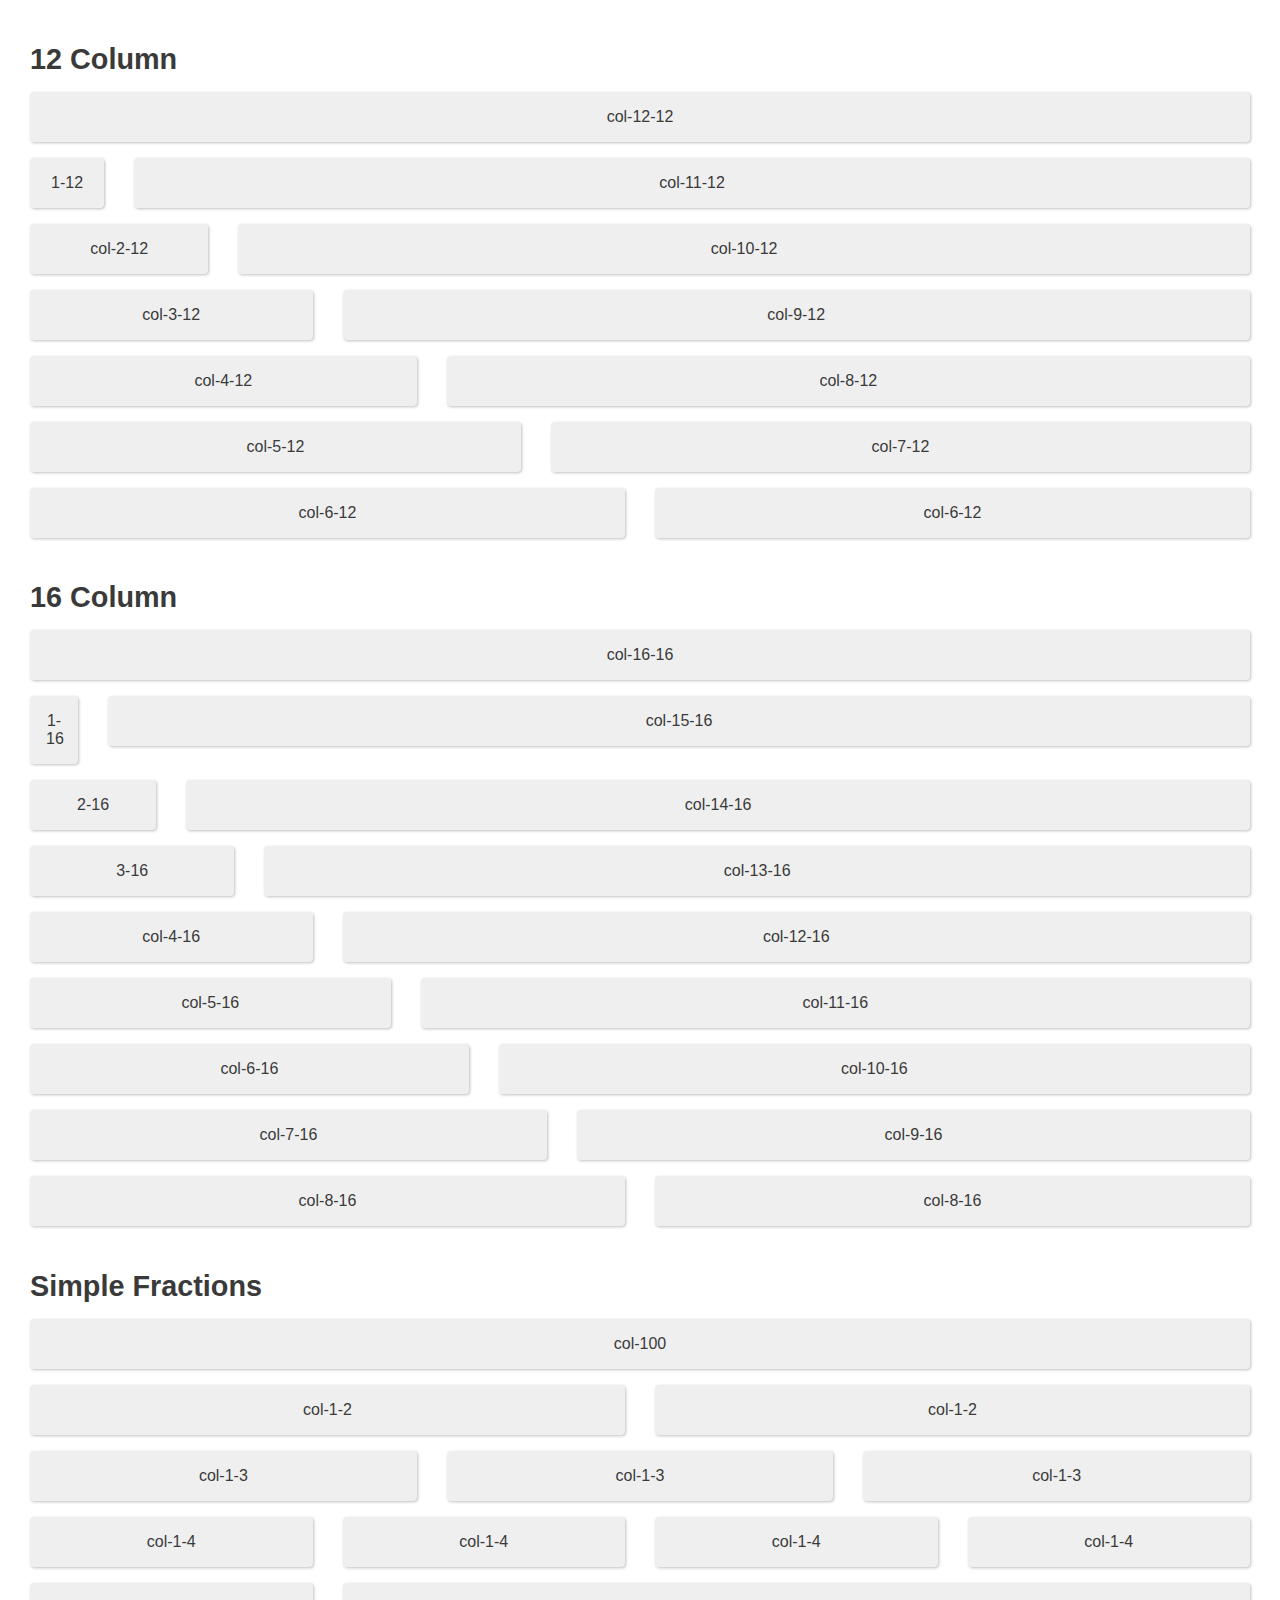
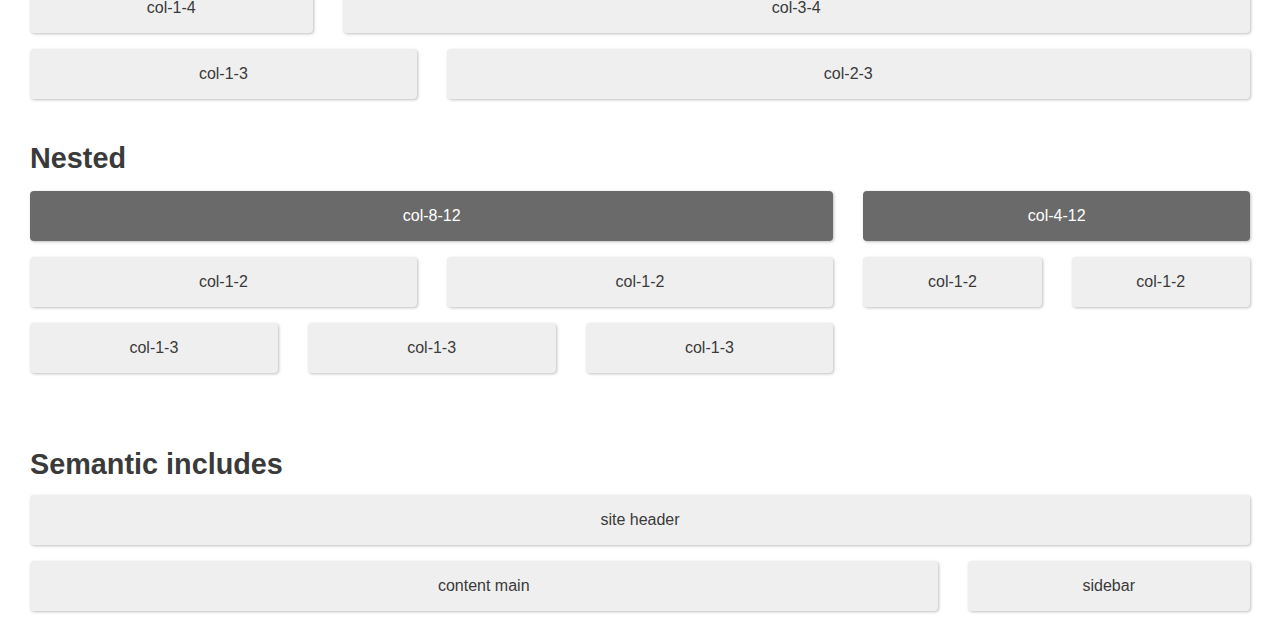
<file: index.html>
<!doctype html>
<html>
<head>
	<title>Responsive Grid System</title>
	<link rel="stylesheet" href="css/style.css">
</head>
<body>

<div class="container-grid">

	<h2>12 Column</h2>

	<div class="grid-row">
		<div class="col-12-12"><span>col-12-12</span></div>
	</div>

	<div class="grid-row">
		<div class="col-1-12"><span>1-12</span></div>
		<div class="col-11-12"><span>col-11-12</span></div>
	</div>

	<div class="grid-row">
		<div class="col-2-12"><span>col-2-12</span></div>
		<div class="col-10-12"><span>col-10-12</span></div>
	</div>

	<div class="grid-row">
		<div class="col-3-12"><span>col-3-12</span></div>
		<div class="col-9-12"><span>col-9-12</span></div>
	</div>

	<div class="grid-row">
		<div class="col-4-12"><span>col-4-12</span></div>
		<div class="col-8-12"><span>col-8-12</span></div>
	</div>

	<div class="grid-row">
		<div class="col-5-12"><span>col-5-12</span></div>
		<div class="col-7-12"><span>col-7-12</span></div>
	</div>

	<div class="grid-row">
		<div class="col-6-12"><span>col-6-12</span></div>
		<div class="col-6-12"><span>col-6-12</span></div>
	</div>


	<h2>16 Column</h2>

	<div class="grid-row">
		<div class="col-16-16"><span>col-16-16</span></div>
	</div>

	<div class="grid-row">
		<div class="col-1-16"><span>1-16</span></div>
		<div class="col-15-16"><span>col-15-16</span></div>
	</div>

	<div class="grid-row">
		<div class="col-2-16"><span>2-16</span></div>
		<div class="col-14-16"><span>col-14-16</span></div>
	</div>

	<div class="grid-row">
		<div class="col-3-16"><span>3-16</span></div>
		<div class="col-13-16"><span>col-13-16</span></div>
	</div>

	<div class="grid-row">
		<div class="col-4-16"><span>col-4-16</span></div>
		<div class="col-12-16"><span>col-12-16</span></div>
	</div>

	<div class="grid-row">
		<div class="col-5-16"><span>col-5-16</span></div>
		<div class="col-11-16"><span>col-11-16</span></div>
	</div>

	<div class="grid-row">
		<div class="col-6-16"><span>col-6-16</span></div>
		<div class="col-10-16"><span>col-10-16</span></div>
	</div>

	<div class="grid-row">
		<div class="col-7-16"><span>col-7-16</span></div>
		<div class="col-9-16"><span>col-9-16</span></div>
	</div>

	<div class="grid-row">
		<div class="col-8-16"><span>col-8-16</span></div>
		<div class="col-8-16"><span>col-8-16</span></div>
	</div>


	<h2>Simple Fractions</h2>

	<div class="grid-row">
		<div class="col-100"><span>col-100</span></div>
	</div>

	<div class="grid-row">
		<div class="col-1-2"><span>col-1-2</span></div>
		<div class="col-1-2"><span>col-1-2</span></div>
	</div>

	<div class="grid-row">
		<div class="col-1-3"><span>col-1-3</span></div>
		<div class="col-1-3"><span>col-1-3</span></div>
		<div class="col-1-3"><span>col-1-3</span></div>
	</div>

	<div class="grid-row">
		<div class="col-1-4"><span>col-1-4</span></div>
		<div class="col-1-4"><span>col-1-4</span></div>
		<div class="col-1-4"><span>col-1-4</span></div>
		<div class="col-1-4"><span>col-1-4</span></div>
	</div>

	<div class="grid-row">
		<div class="col-1-4"><span>col-1-4</span></div>
		<div class="col-3-4"><span>col-3-4</span></div>
	</div>

	<div class="grid-row">
		<div class="col-1-3"><span>col-1-3</span></div>
		<div class="col-2-3"><span>col-2-3</span></div>
	</div>


	<h2>Nested</h2>
	<div class="grid-row">
		<div class="col-8-12 grid-nested">
			<div class="grid-row">
				<div class="col-100"><span>col-8-12</span></div>
			</div>

			<div class="grid-row">
				<div class="col-1-2"><span>col-1-2</span></div>
				<div class="col-1-2"><span>col-1-2</span></div>
			</div>

			<div class="grid-row">
				<div class="col-1-3"><span>col-1-3</span></div>
				<div class="col-1-3"><span>col-1-3</span></div>
				<div class="col-1-3"><span>col-1-3</span></div>
			</div>
		</div>

		<div class="col-4-12 grid-nested">
			<div class="grid-row">
				<div class="col-100"><span>col-4-12</span></div>
			</div>

			<div class="grid-row">
				<div class="col-1-2"><span>col-1-2</span></div>
				<div class="col-1-2"><span>col-1-2</span></div>
			</div>
		</div>
	</div>

	<section class="semantic group">
		<h2>Semantic includes</h2>

		<header class="site-header"><span>site header</span></header>
		
		<div class="content-main">
			<span>content main</span>
		</div>
		
		<div class="sidebar">
			<span>sidebar</span>
		</div>
	</section>

</div>
	
</body>
</html>
</file>
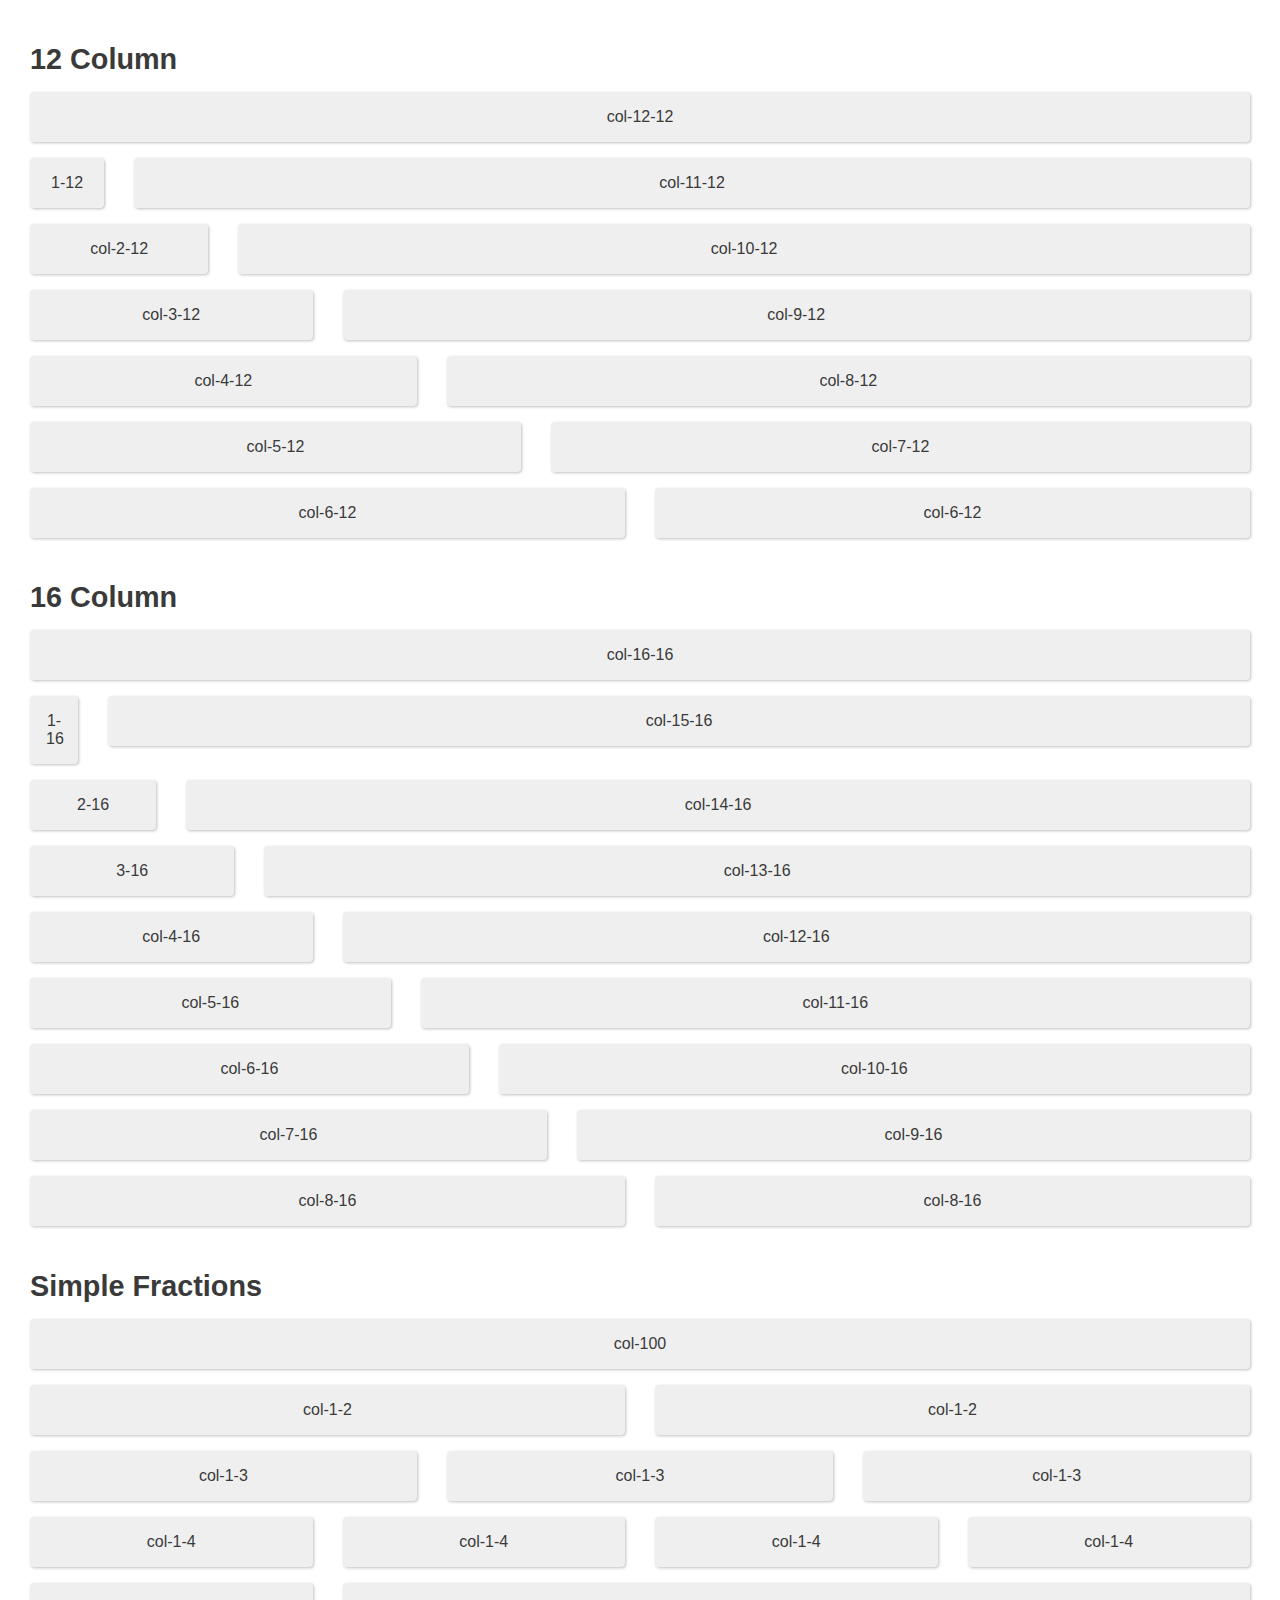
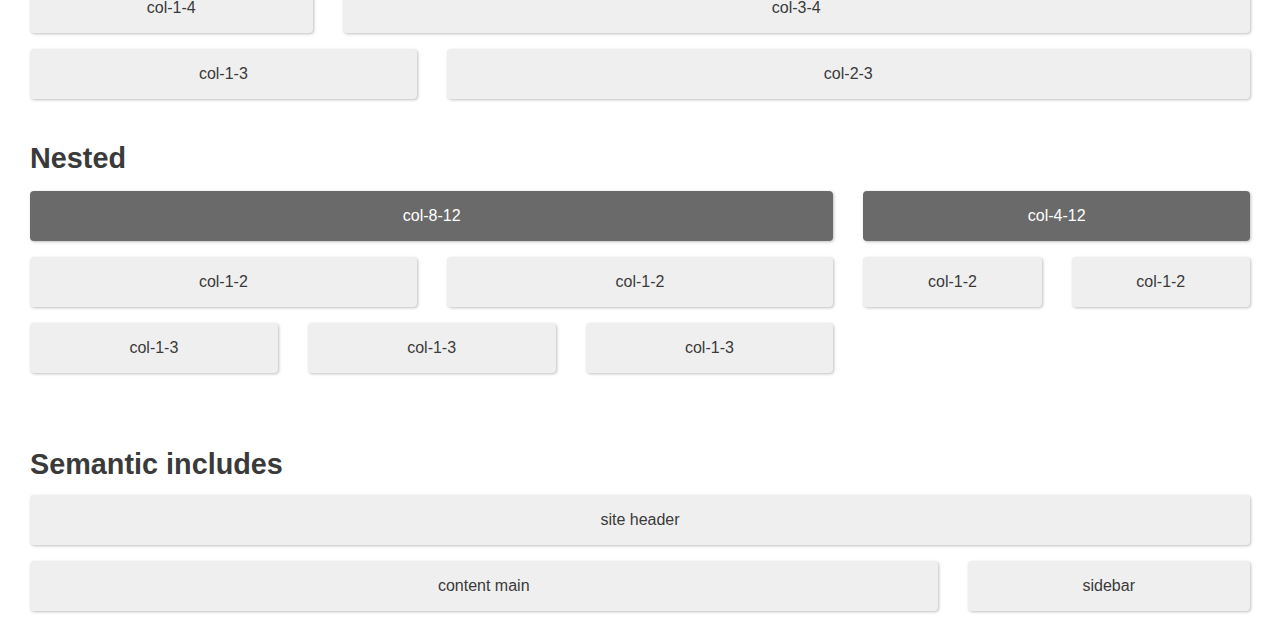
<file: grid.html>
<!doctype html>
<html>
<head>
	<title>Responsive Grid System</title>
	<link rel="stylesheet" href="css/grid.css">
	<link rel="stylesheet" href="css/custom-style.css">
</head>
<body>

<div class="container-grid">

	<h2>12 Column</h2>

	<div class="grid-row">
		<div class="col-12-12"><span>col-12-12</span></div>
	</div>

	<div class="grid-row">
		<div class="col-1-12"><span>1-12</span></div>
		<div class="col-11-12"><span>col-11-12</span></div>
	</div>

	<div class="grid-row">
		<div class="col-2-12"><span>col-2-12</span></div>
		<div class="col-10-12"><span>col-10-12</span></div>
	</div>

	<div class="grid-row">
		<div class="col-3-12"><span>col-3-12</span></div>
		<div class="col-9-12"><span>col-9-12</span></div>
	</div>

	<div class="grid-row">
		<div class="col-4-12"><span>col-4-12</span></div>
		<div class="col-8-12"><span>col-8-12</span></div>
	</div>

	<div class="grid-row">
		<div class="col-5-12"><span>col-5-12</span></div>
		<div class="col-7-12"><span>col-7-12</span></div>
	</div>

	<div class="grid-row">
		<div class="col-6-12"><span>col-6-12</span></div>
		<div class="col-6-12"><span>col-6-12</span></div>
	</div>


	<h2>16 Column</h2>

	<div class="grid-row">
		<div class="col-16-16"><span>col-16-16</span></div>
	</div>

	<div class="grid-row">
		<div class="col-1-16"><span>1-16</span></div>
		<div class="col-15-16"><span>col-15-16</span></div>
	</div>

	<div class="grid-row">
		<div class="col-2-16"><span>2-16</span></div>
		<div class="col-14-16"><span>col-14-16</span></div>
	</div>

	<div class="grid-row">
		<div class="col-3-16"><span>3-16</span></div>
		<div class="col-13-16"><span>col-13-16</span></div>
	</div>

	<div class="grid-row">
		<div class="col-4-16"><span>col-4-16</span></div>
		<div class="col-12-16"><span>col-12-16</span></div>
	</div>

	<div class="grid-row">
		<div class="col-5-16"><span>col-5-16</span></div>
		<div class="col-11-16"><span>col-11-16</span></div>
	</div>

	<div class="grid-row">
		<div class="col-6-16"><span>col-6-16</span></div>
		<div class="col-10-16"><span>col-10-16</span></div>
	</div>

	<div class="grid-row">
		<div class="col-7-16"><span>col-7-16</span></div>
		<div class="col-9-16"><span>col-9-16</span></div>
	</div>

	<div class="grid-row">
		<div class="col-8-16"><span>col-8-16</span></div>
		<div class="col-8-16"><span>col-8-16</span></div>
	</div>


	<h2>Simple Fractions</h2>

	<div class="grid-row">
		<div class="col-100"><span>col-100</span></div>
	</div>

	<div class="grid-row">
		<div class="col-1-2"><span>col-1-2</span></div>
		<div class="col-1-2"><span>col-1-2</span></div>
	</div>

	<div class="grid-row">
		<div class="col-1-3"><span>col-1-3</span></div>
		<div class="col-1-3"><span>col-1-3</span></div>
		<div class="col-1-3"><span>col-1-3</span></div>
	</div>

	<div class="grid-row">
		<div class="col-1-4"><span>col-1-4</span></div>
		<div class="col-1-4"><span>col-1-4</span></div>
		<div class="col-1-4"><span>col-1-4</span></div>
		<div class="col-1-4"><span>col-1-4</span></div>
	</div>

	<div class="grid-row">
		<div class="col-1-4"><span>col-1-4</span></div>
		<div class="col-3-4"><span>col-3-4</span></div>
	</div>

	<div class="grid-row">
		<div class="col-1-3"><span>col-1-3</span></div>
		<div class="col-2-3"><span>col-2-3</span></div>
	</div>


	<h2>Nested</h2>
	<div class="grid-row">
		<div class="col-8-12 grid-nested">
			<div class="grid-row">
				<div class="col-100"><span>col-8-12</span></div>
			</div>

			<div class="grid-row">
				<div class="col-1-2"><span>col-1-2</span></div>
				<div class="col-1-2"><span>col-1-2</span></div>
			</div>

			<div class="grid-row">
				<div class="col-1-3"><span>col-1-3</span></div>
				<div class="col-1-3"><span>col-1-3</span></div>
				<div class="col-1-3"><span>col-1-3</span></div>
			</div>
		</div>

		<div class="col-4-12 grid-nested">
			<div class="grid-row">
				<div class="col-100"><span>col-4-12</span></div>
			</div>

			<div class="grid-row">
				<div class="col-1-2"><span>col-1-2</span></div>
				<div class="col-1-2"><span>col-1-2</span></div>
			</div>
		</div>
	</div>

	<section class="semantic group">
		<h2>Semantic includes</h2>

		<header class="site-header"><span>site header</span></header>
		
		<div class="content-main">
			<span>content main</span>
		</div>
		
		<div class="sidebar">
			<span>sidebar</span>
		</div>
	</section>

</div>
	
</body>
</html>
</file>
<file: css/style.css>
.clearfix, .group,
.grid-row {
  *zoom: 1;
}
.clearfix:before, .group:before,
.grid-row:before, .clearfix:after, .group:after,
.grid-row:after {
  display: table;
  content: "";
}
.clearfix:after, .group:after,
.grid-row:after {
  clear: both;
}

.container-grid {
  -webkit-box-sizing: border-box;
  -moz-box-sizing: border-box;
  box-sizing: border-box;
  margin-left: auto;
  margin-right: auto;
  padding-left: 30px;
  max-width: 1340px;
}
.container-grid *, .container-grid *:before, .container-grid *:after {
  -webkit-box-sizing: border-box;
  -moz-box-sizing: border-box;
  box-sizing: border-box;
}

.col-100, .col-1-12, .col-2-12, .col-1-6, .col-3-12, .col-4-12, .col-1-3, .col-5-12, .col-6-12, .col-7-12, .col-8-12, .col-2-3, .col-9-12, .col-10-12, .col-5-6, .col-11-12, .col-12-12, .col-1-16, .col-2-16, .col-1-8, .col-3-16, .col-4-16, .col-1-4, .col-5-16, .col-6-16, .col-3-8, .col-7-16, .col-8-16, .col-1-2, .col-9-16, .col-10-16, .col-5-8, .col-11-16, .col-12-16, .col-3-4, .col-13-16, .col-14-16, .col-7-8, .col-15-16, .col-16-16 {
  position: relative;
  display: block;
  float: left;
  padding-right: 30px;
}

.col-100 {
  float: none;
  width: 100%;
}

.col-1-12 {
  width: 8.33333%;
}

.col-2-12, .col-1-6 {
  width: 16.66667%;
}

.col-3-12 {
  width: 25%;
}

.col-4-12, .col-1-3 {
  width: 33.33333%;
}

.col-5-12 {
  width: 41.66667%;
}

.col-6-12 {
  width: 50%;
}

.col-7-12 {
  width: 58.33333%;
}

.col-8-12, .col-2-3 {
  width: 66.66667%;
}

.col-9-12 {
  width: 75%;
}

.col-10-12, .col-5-6 {
  width: 83.33333%;
}

.col-11-12 {
  width: 91.66667%;
}

.col-12-12 {
  width: 100%;
}

.col-1-16 {
  width: 6.25%;
}

.col-2-16, .col-1-8 {
  width: 12.5%;
}

.col-3-16 {
  width: 18.75%;
}

.col-4-16, .col-1-4 {
  width: 25%;
}

.col-5-16 {
  width: 31.25%;
}

.col-6-16, .col-3-8 {
  width: 37.5%;
}

.col-7-16 {
  width: 43.75%;
}

.col-8-16, .col-1-2 {
  width: 50%;
}

.col-9-16 {
  width: 56.25%;
}

.col-10-16, .col-5-8 {
  width: 62.5%;
}

.col-11-16 {
  width: 68.75%;
}

.col-12-16, .col-3-4 {
  width: 75%;
}

.col-13-16 {
  width: 81.25%;
}

.col-14-16, .col-7-8 {
  width: 87.5%;
}

.col-15-16 {
  width: 93.75%;
}

.col-16-16 {
  width: 100%;
}

.col-right {
  float: right;
}

.grid-nested {
  *zoom: 1;
  padding-right: 0;
}
.grid-nested:before, .grid-nested:after {
  display: table;
  content: "";
}
.grid-nested:after {
  clear: both;
}

@media (max-width: 767px) {
  [class*='col-'] {
    float: none;
    width: 100%;
  }
}
* {
  margin: 0;
  padding: 0;
}

body {
  font-family: sans-serif;
  color: #3a3a3a;
}

h2 {
  margin: 1.5em 0 .5em;
  font-size: 1.8em;
}

.grid-row {
  margin: 1em 0;
}
.grid-row span {
  display: block;
  padding: 1em;
  border-radius: 4px;
  background: #efefef;
  -webkit-box-shadow: 1px 1px 2px rgba(0, 0, 0, 0.25);
  box-shadow: 1px 1px 3px rgba(0, 0, 0, 0.25);
  text-align: center;
}
.grid-row .grid-row {
  margin-top: 0;
}

.grid-nested .col-100 span {
  background: #6a6a6a;
  color: #fff;
}

.semantic span {
  display: block;
  padding: 1em;
  border-radius: 4px;
  background: #efefef;
  -webkit-box-shadow: 1px 1px 2px rgba(0, 0, 0, 0.25);
  box-shadow: 1px 1px 3px rgba(0, 0, 0, 0.25);
  text-align: center;
}
.semantic .site-header {
  position: relative;
  display: block;
  float: left;
  padding-right: 30px;
  width: 100%;
  margin-bottom: 1em;
}
.semantic .content-main {
  position: relative;
  display: block;
  float: left;
  padding-right: 30px;
  width: 75%;
  margin-bottom: 1em;
}
.semantic .sidebar {
  position: relative;
  display: block;
  float: left;
  padding-right: 30px;
  width: 25%;
  margin-bottom: 1em;
}

@media (max-width: 767px) {
  .grid-row {
    margin: 0;
  }

  [class*='col-'] {
    margin: 0 0 1em;
  }
}
</file>
<file: css/grid.css>
.clearfix, .group,
.grid-row {
  *zoom: 1;
}
.clearfix:before, .group:before,
.grid-row:before, .clearfix:after, .group:after,
.grid-row:after {
  display: table;
  content: "";
}
.clearfix:after, .group:after,
.grid-row:after {
  clear: both;
}

.container-grid {
  -webkit-box-sizing: border-box;
  -moz-box-sizing: border-box;
  box-sizing: border-box;
  margin-left: auto;
  margin-right: auto;
  padding-left: 30px;
  max-width: 1340px;
}
.container-grid *, .container-grid *:before, .container-grid *:after {
  -webkit-box-sizing: border-box;
  -moz-box-sizing: border-box;
  box-sizing: border-box;
}

.col-100, .col-1-12, .col-2-12, .col-1-6, .col-3-12, .col-4-12, .col-1-3, .col-5-12, .col-6-12, .col-7-12, .col-8-12, .col-2-3, .col-9-12, .col-10-12, .col-5-6, .col-11-12, .col-12-12, .col-1-16, .col-2-16, .col-1-8, .col-3-16, .col-4-16, .col-1-4, .col-5-16, .col-6-16, .col-3-8, .col-7-16, .col-8-16, .col-1-2, .col-9-16, .col-10-16, .col-5-8, .col-11-16, .col-12-16, .col-3-4, .col-13-16, .col-14-16, .col-7-8, .col-15-16, .col-16-16 {
  position: relative;
  display: block;
  float: left;
  padding-right: 30px;
}

.col-100 {
  float: none;
  width: 100%;
}

.col-1-12 {
  width: 8.33333%;
}

.col-2-12, .col-1-6 {
  width: 16.66667%;
}

.col-3-12 {
  width: 25%;
}

.col-4-12, .col-1-3 {
  width: 33.33333%;
}

.col-5-12 {
  width: 41.66667%;
}

.col-6-12 {
  width: 50%;
}

.col-7-12 {
  width: 58.33333%;
}

.col-8-12, .col-2-3 {
  width: 66.66667%;
}

.col-9-12 {
  width: 75%;
}

.col-10-12, .col-5-6 {
  width: 83.33333%;
}

.col-11-12 {
  width: 91.66667%;
}

.col-12-12 {
  width: 100%;
}

.col-1-16 {
  width: 6.25%;
}

.col-2-16, .col-1-8 {
  width: 12.5%;
}

.col-3-16 {
  width: 18.75%;
}

.col-4-16, .col-1-4 {
  width: 25%;
}

.col-5-16 {
  width: 31.25%;
}

.col-6-16, .col-3-8 {
  width: 37.5%;
}

.col-7-16 {
  width: 43.75%;
}

.col-8-16, .col-1-2 {
  width: 50%;
}

.col-9-16 {
  width: 56.25%;
}

.col-10-16, .col-5-8 {
  width: 62.5%;
}

.col-11-16 {
  width: 68.75%;
}

.col-12-16, .col-3-4 {
  width: 75%;
}

.col-13-16 {
  width: 81.25%;
}

.col-14-16, .col-7-8 {
  width: 87.5%;
}

.col-15-16 {
  width: 93.75%;
}

.col-16-16 {
  width: 100%;
}

.col-right {
  float: right;
}

.grid-nested {
  *zoom: 1;
  padding-right: 0;
}
.grid-nested:before, .grid-nested:after {
  display: table;
  content: "";
}
.grid-nested:after {
  clear: both;
}

@media (max-width: 767px) {
  [class*='col-'] {
    float: none;
    width: 100%;
  }
}
</file>
<file: css/custom-style.css>
* {
  margin: 0;
  padding: 0;
}

body {
  font-family: sans-serif;
  color: #3a3a3a;
}

h2 {
  margin: 1.5em 0 .5em;
  font-size: 1.8em;
}

.grid-row {
  margin: 1em 0;
}
.grid-row span {
  display: block;
  padding: 1em;
  border-radius: 4px;
  background: #efefef;
  -webkit-box-shadow: 1px 1px 2px rgba(0, 0, 0, 0.25);
  box-shadow: 1px 1px 3px rgba(0, 0, 0, 0.25);
  text-align: center;
}
.grid-row .grid-row {
  margin-top: 0;
}

.grid-nested .col-100 span {
  background: #6a6a6a;
  color: #fff;
}

.semantic span {
  display: block;
  padding: 1em;
  border-radius: 4px;
  background: #efefef;
  -webkit-box-shadow: 1px 1px 2px rgba(0, 0, 0, 0.25);
  box-shadow: 1px 1px 3px rgba(0, 0, 0, 0.25);
  text-align: center;
}
.semantic .site-header {
  position: relative;
  display: block;
  float: left;
  padding-right: 30px;
  width: 100%;
  margin-bottom: 1em;
}
.semantic .content-main {
  position: relative;
  display: block;
  float: left;
  padding-right: 30px;
  width: 75%;
  margin-bottom: 1em;
}
.semantic .sidebar {
  position: relative;
  display: block;
  float: left;
  padding-right: 30px;
  width: 25%;
  margin-bottom: 1em;
}

@media (max-width: 767px) {
  .grid-row {
    margin: 0;
  }

  [class*='col-'] {
    margin: 0 0 1em;
  }
}
</file>
